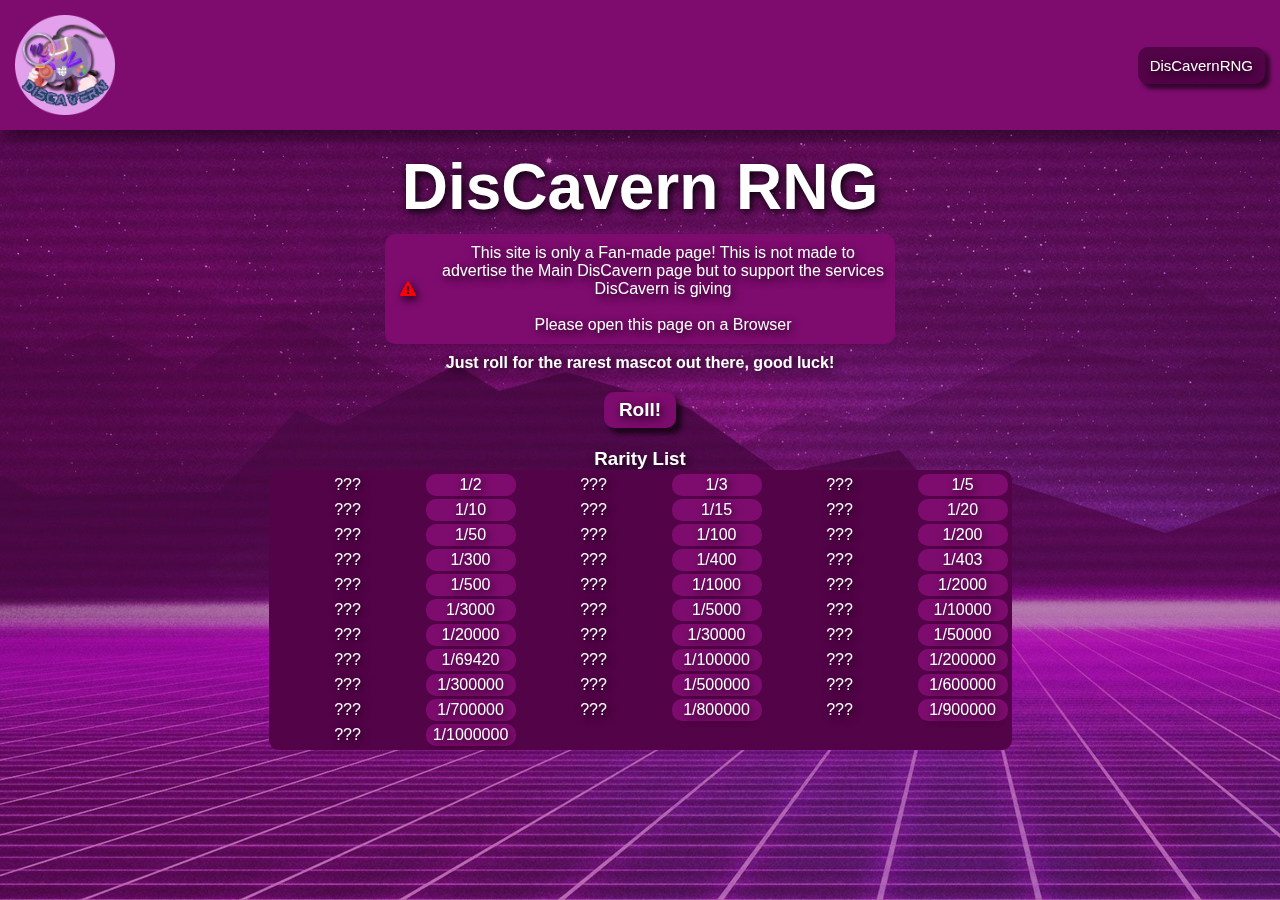
<file: rng.html>
<!DOCTYPE html>
<html lang="en">

<head>
    <meta charset="UTF-8">
    <meta name="viewport" content="width=device-width, initial-scale=1.0">

    <link rel="preconnect" href="https://fonts.googleapis.com">
    <link rel="preconnect" href="https://fonts.gstatic.com" crossorigin>
    <link href="https://fonts.googleapis.com/css2?family=Jersey+15&display=swap" rel="stylesheet">
    <link rel="preconnect" href="https://fonts.googleapis.com">
    <link rel="preconnect" href="https://fonts.gstatic.com" crossorigin>
    <link href="https://fonts.googleapis.com/css2?family=Jersey+15&family=Jersey+25&display=swap" rel="stylesheet">
    <link rel="stylesheet" href="https://cdnjs.cloudflare.com/ajax/libs/font-awesome/4.7.0/css/font-awesome.min.css">

    <link rel="stylesheet" href="https://thehotdogcoder.github.io/discavernSupporter/styles.css">
    <link rel="stylesheet" href="https://thehotdogcoder.github.io/discavernSupporter/fonts.css">
    <link rel="stylesheet" href="https://thehotdogcoder.github.io/discavernSupporter/rngStyles.css">

    <title>DisCavern RNG</title>
</head>

<body>
    <img class="backdropImg1" src="https://thehotdogcoder.github.io/discavernSupporter/images/bg.png">
    <div class="header">
        <img src="https://thehotdogcoder.github.io/discavernSupporter/images/logo.png"
            onclick="window.location = 'https://thehotdogcoder.github.io/discavernSupporter/index.html'" />
        <p class="title"></p>
        <button class="rngRedir"
            onclick="window.location = 'https://thehotdogcoder.github.io/discavernSupporter/rng.html'">DisCavernRNG</button>
    </div>
    <div class="desc rngDesc">
        <h1>DisCavern RNG</h1>
        <div class="about rngAbt">
            <div class="warning">
                <i class="fa fa-warning"></i>
                <p>This site is only a Fan-made page! This is not made to advertise the Main DisCavern page but to
                    support the services DisCavern is giving<br><br>
                    Please open this page on a Browser</p>
            </div>
            <p><b>Just roll for the rarest mascot out there, good luck!</b></p>
        </div>
        <div class="rngBox">
            <button class="rngButton" onclick="rngLokki()"><b>Roll!</b></button>
            <p class="rngAnnounce notVisible">You got a...</p>
            <p class="result legend lokki notVisible">Legend Lokki</p>
            <p class="rarity notVisible">1 in 100,000</p>
        </div>
        <div class="rarityList">
            <h3>Rarity List</h3>
            <div class="list">
                <p id="common">???</p>
                <p>1/2</p>
                <p id="uncommon">???</p>
                <p>1/3</p>
                <p id="good">???</p>
                <p>1/5</p>
                <p id="rare">???</p>
                <p>1/10</p>
                <p id="lucky">???</p>
                <p>1/15</p>
                <p id="nc">???</p>
                <p>1/20</p>
                <p id="tgil">???</p>
                <p>1/50</p>
                <p id="cramming">???</p>
                <p>1/100</p>
                <p id="honors">???</p>
                <p>1/200</p>
                <p id="lokkin">???</p>
                <p>1/300</p>
                <p id="sleepy">???</p>
                <p>1/400</p>
                <p id="the403rd">???</p>
                <p>1/403</p>
                <p id="ikkol">???</p>
                <p>1/500</p>
                <p id="mega">???</p>
                <p>1/1000</p>
                <p id="giga">???</p>
                <p>1/2000</p>
                <p id="tera">???</p>
                <p>1/3000</p>
                <p id="super">???</p>
                <p>1/5000</p>
                <p id="ultra">???</p>
                <p>1/10000</p>
                <p id="tainted">???</p>
                <p>1/20000</p>
                <p id="exotic">???</p>
                <p>1/30000</p>
                <p id="myth">???</p>
                <p>1/50000</p>
                <p id="hl">???</p>
                <p>1/69420</p>
                <p id="legend">???</p>
                <p>1/100000</p>
                <p id="heian">???</p>
                <p>1/200000</p>
                <p id="gamma">???</p>
                <p>1/300000</p>
                <p id="beta">???</p>
                <p>1/500000</p>
                <p id="alpha">???</p>
                <p>1/600000</p>
                <p id="sigma">???</p>
                <p>1/700000</p>
                <p id="mischief">???</p>
                <p>1/800000</p>
                <p id="consumer">???</p>
                <p>1/900000</p>
                <p id="lokki">???</p>
                <p>1/1000000</p>
            </div>
        </div>
    </div>
</body>
<script src="https://thehotdogcoder.github.io/discavernSupporter/main.js"></script>

<script>
    loadSave()
</script>

</html>
</file>
